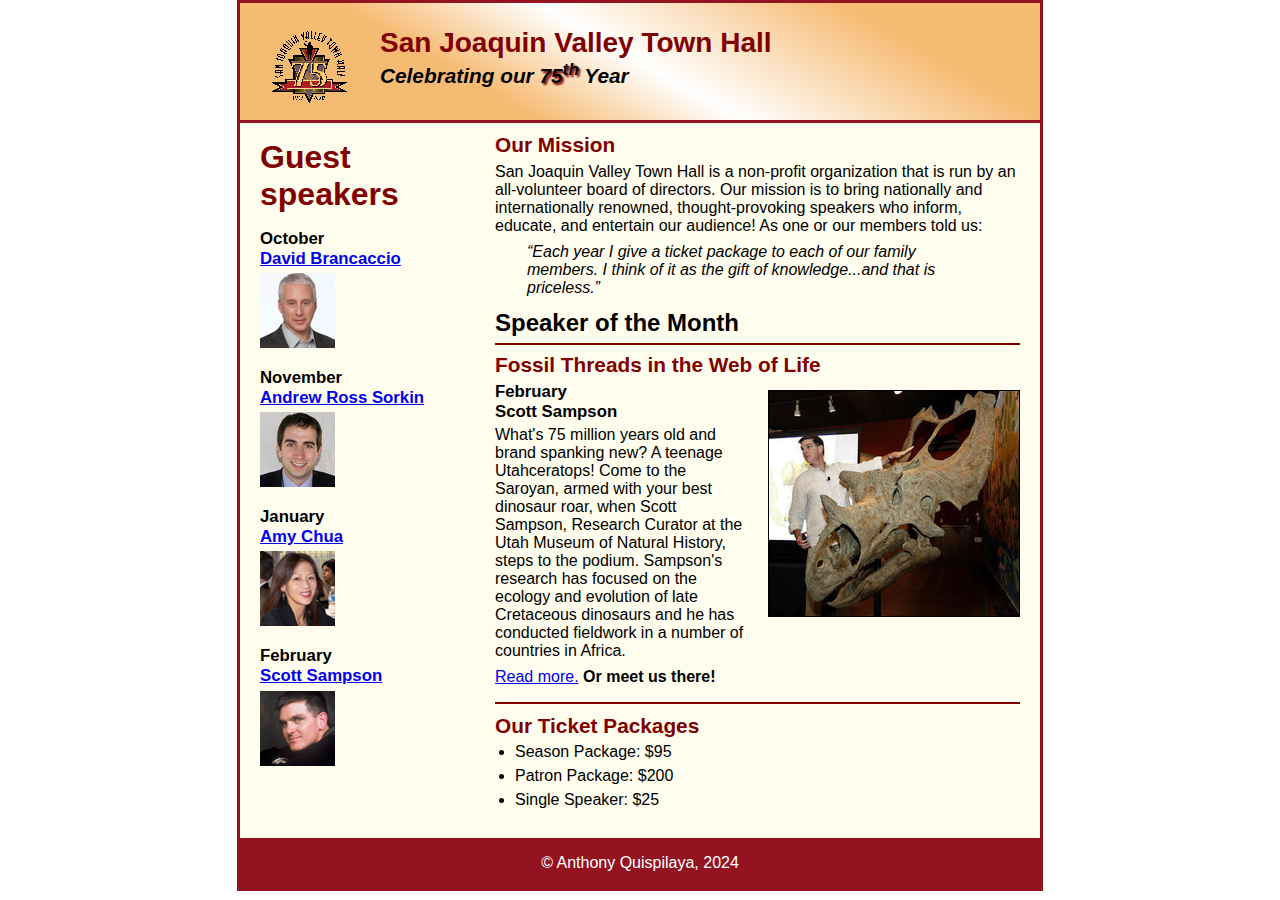
<file: index.html>
<!DOCTYPE html>
<html lang="en">

<head>
	<meta charset="utf-8">
	<title>San Joaquin Valley Town Hall</title>
	<link rel="shortcut icon" href="images/favicon.ico">
	<link rel="stylesheet" href="styles/main.css">
</head>

<body>
	<header>
		<img src="images/town_hall_logo.gif" alt="Town Hall logo" height="80">
		<h2>San Joaquin Valley Town Hall</h2>
		<h3>Celebrating our <span class="shadow">75<sup>th</sup></span> Year</h3>
	</header>
	<main>
		<section>
			<h2>Our Mission</h2>
			<p>San Joaquin Valley Town Hall is a non-profit organization that is run by an 
				all-volunteer board of directors. Our mission is to bring nationally and 
				internationally renowned, thought-provoking speakers who inform, educate, 
				and entertain our audience! As one or our members told us:</p>
			<blockquote>&ldquo;Each year I give a ticket package to each of our family members. 
				I think of it as the gift of knowledge...and that is priceless.&rdquo;</blockquote>
			<h1>Speaker of the Month</h1>
			<article>
				<h2>Fossil Threads in the Web of Life</h2>
				<img src="images/sampson_dinosaur.jpg" alt="Scott Sampson with dinosaur">
				<h3>February<br>
				Scott Sampson</h3>
				<p>What's 75 million years old and brand spanking new? A teenage Utahceratops! 
				Come to the Saroyan, armed with your best dinosaur roar, when Scott Sampson, Research 
				Curator at the Utah Museum of Natural History, steps to the podium. Sampson's research 
				has focused on the ecology and evolution of late Cretaceous dinosaurs and he has conducted 
				fieldwork in a number of countries in Africa.</p>
				<p><a href="speakers/c6_sampson.html">Read more.</a>&nbsp;<b>Or meet us there!</b></p>
			</article>

			<h2>Our Ticket Packages</h2>
			<ul>
				<li>Season Package: $95</li>
				<li>Patron Package: $200</li>
				<li>Single Speaker: $25</li>
			</ul>
		</section>

		<aside>
			<h1>Guest speakers</h1>
			<h3>October<br><a href="speakers/brancaccio.html">David Brancaccio</a></h3>
			<img src="images/brancaccio75.jpg" alt="David Brancaccio photo">
			<h3>November<br><a href="speakers/sorkin.html">Andrew Ross Sorkin</a></h3>
			<img src="images/sorkin75.jpg" alt="Andrew Ross Sorkin photo">
			<h3>January<br><a href="speakers/chua.html">Amy Chua</a></h3>
			<img src="images/chua75.jpg" alt="Amy Chua photo">
			<h3>February<br><a href="speakers/c6_sampson.html">Scott Sampson</a></h3>
			<img src="images/sampson75.jpg" alt="Scott Sampson photo">
		</aside>
	</main>
	<footer>
		<p>&copy; Anthony Quispilaya, 2024</p>
	</footer>
</body>
</html>
</file>
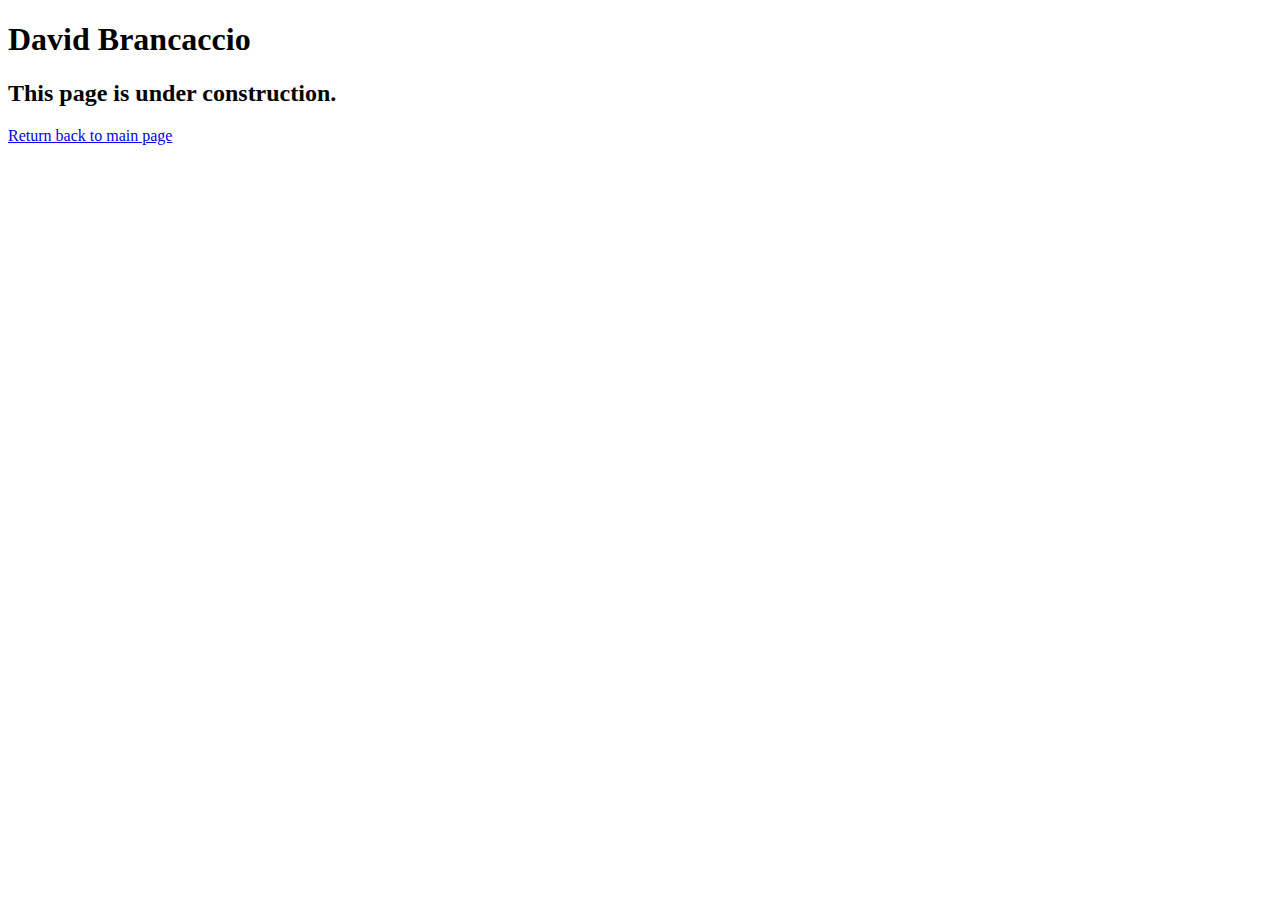
<file: speakers/brancaccio.html>
<!DOCTYPE html>
<html lang="en">

<head>
	<meta charset="utf-8">
	<title>San Joaquin Valley Town Hall</title>
	<link rel="shortcut icon" href="images/favicon.ico">
</head>

<body>
    <main>
	    <h1>David Brancaccio</h1>
	    <h2>This page is under construction.</h2>	     
		<a href="../index.html">Return back to main page</a>
    </main>
</body>

</html>
</file>
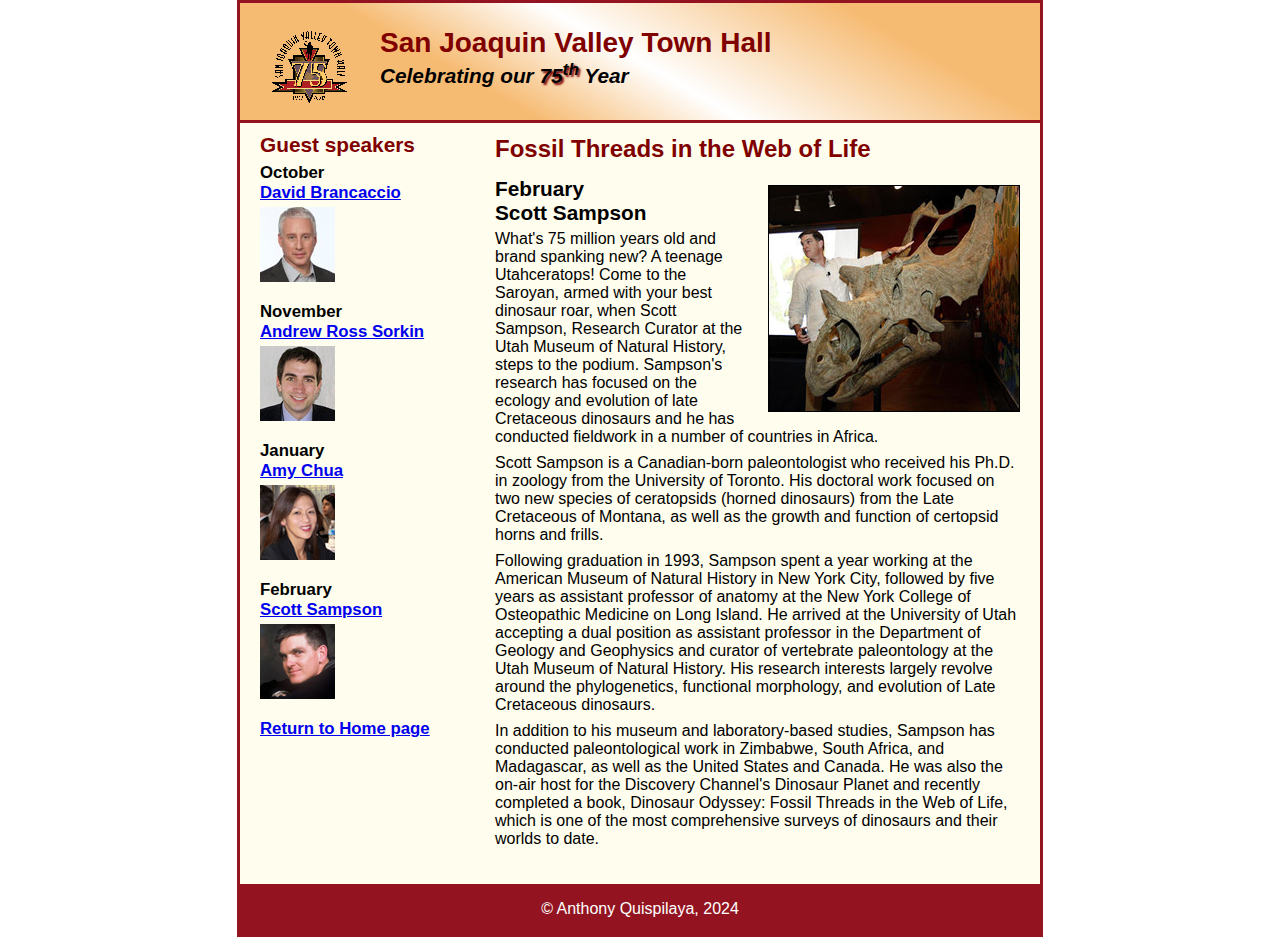
<file: speakers/c6_sampson.html>
<!DOCTYPE html>
<html lang="en">

<head>
	<meta charset="utf-8">
	<title>San Joaquin Valley Town Hall</title>
	<link rel="shortcut icon" href="../images/favicon.ico">
	<link rel="stylesheet" href="../styles/c6_speaker.css">
</head>

<body>
	<header>
		<img src="../images/town_hall_logo.gif" alt="Town Hall logo" height="80">
		<h2>San Joaquin Valley Town Hall</h2>
		<h3>Celebrating our <span class="shadow">75<sup>th</sup></span> Year</h3>
	</header>
	<main>
		<section>
			<h1>Fossil Threads in the Web of Life</h1>
			<article>
				<img src="../images/sampson_dinosaur.jpg" alt="Scott Sampson with dinosaur">
				<h2>February<br>Scott Sampson</h2>
				<p>What's 75 million years old and brand spanking new? A teenage Utahceratops! Come to the 
				   Saroyan, armed with your best dinosaur roar, when Scott Sampson, Research Curator at the 
				   Utah Museum of Natural History, steps to the podium. Sampson's research has focused on the 
				   ecology and evolution of late Cretaceous dinosaurs and he has conducted fieldwork in a number 
				   of countries in Africa.</p>
				<p>Scott Sampson is a Canadian-born paleontologist who received his Ph.D. in zoology from the 
				   University of Toronto. His doctoral work focused on two new species of ceratopsids (horned 
				   dinosaurs) from the Late Cretaceous of Montana, as well as the growth and function of certopsid 
				   horns and frills.</p>
				<p>Following graduation in 1993, Sampson spent a year working at the American Museum of Natural 
				   History in New York City, followed by five years as assistant professor of anatomy at the New 
				   York College of Osteopathic Medicine on Long Island. He arrived at the University of Utah 
				   accepting a dual position as assistant professor in the Department of Geology and Geophysics 
				   and curator of vertebrate paleontology at the Utah Museum of Natural History. His research 
				   interests largely revolve around the phylogenetics, functional morphology, and evolution of 
				   Late Cretaceous dinosaurs.</p>
				<p>In addition to his museum and laboratory-based studies, Sampson has conducted paleontological 
				   work in Zimbabwe, South Africa, and Madagascar, as well as the United States and Canada. He was 
				   also the on-air host for the Discovery Channel's Dinosaur Planet and recently completed a book, 
				   Dinosaur Odyssey: Fossil Threads in the Web of Life, which is one of the most 
				   comprehensive surveys of dinosaurs and their worlds to date.</p>
			</article>
		</section>
		
		<aside>
			<h2>Guest speakers</h2>
			<h3>October<br><a href="../speakers/brancaccio.html">David Brancaccio</a></h3>
			<img src="../images/brancaccio75.jpg" alt="David Brancaccio photo">
			<h3>November<br><a href="../speakers/sorkin.html">Andrew Ross Sorkin</a></h3>
			<img src="../images/sorkin75.jpg" alt="Andrew Ross Sorkin photo">
			<h3>January<br><a href="../speakers/chua.html">Amy Chua</a></h3>
			<img src="../images/chua75.jpg" alt="Amy Chua photo">
			<h3>February<br><a href="../speakers/c6_sampson.html">Scott Sampson</a></h3>
			<img src="../images/sampson75.jpg" alt="Scott Sampson photo">
			<h3><a href="../index.html">Return to Home page</a></h3>
		</aside>
	</main>
	<footer>
		<p>&copy; Anthony Quispilaya, 2024</p>
	</footer>
</body>
</html>
</file>
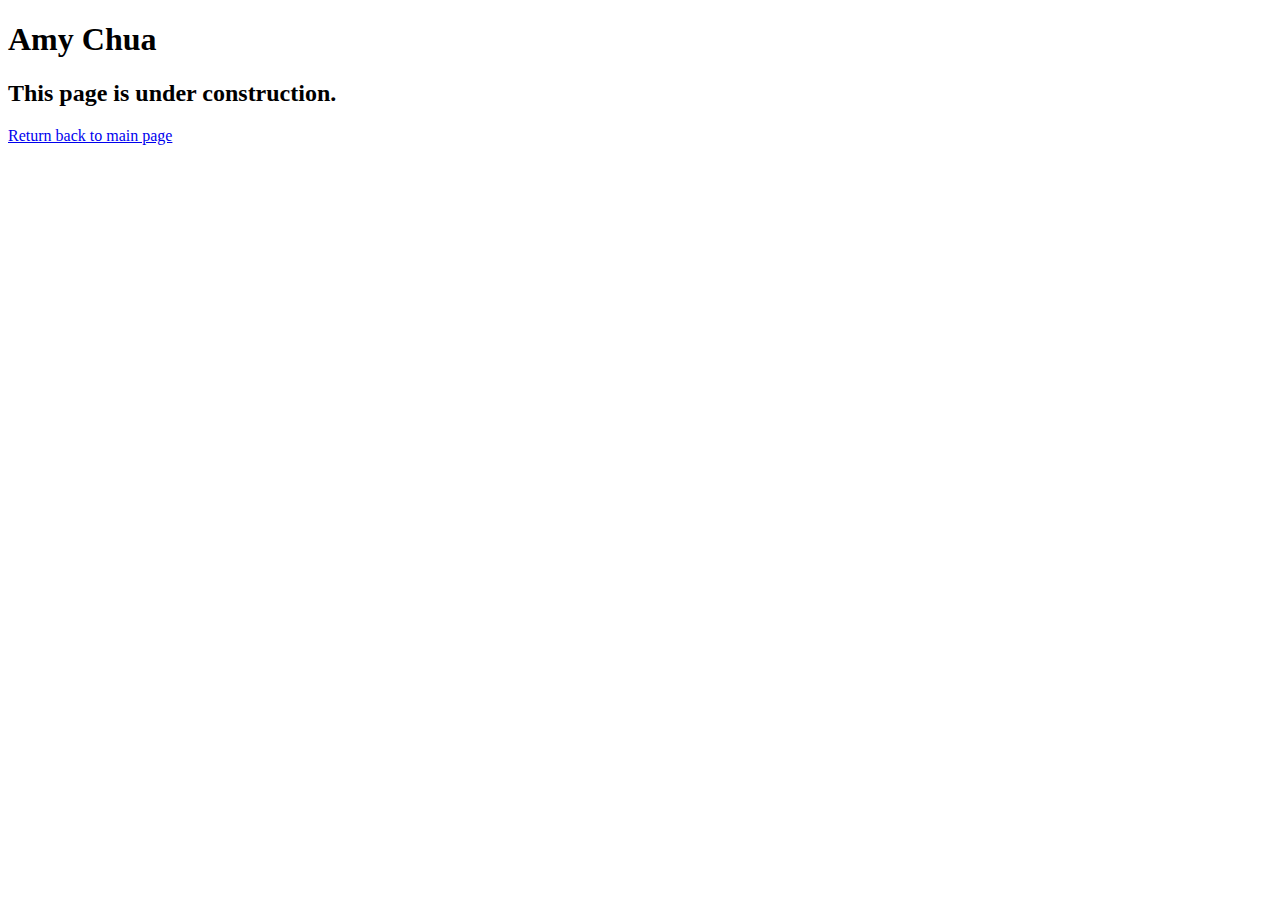
<file: speakers/chua.html>
<!DOCTYPE html>
<html lang="en">

<head>
	<meta charset="utf-8">
	<title>San Joaquin Valley Town Hall</title>
	<link rel="shortcut icon" href="images/favicon.ico">
</head>

<body>
	<main>
		<h1>Amy Chua</h1>
		<h2>This page is under construction.</h2>
		<a href="../index.html">Return back to main page</a>
	</main>
</body>

</html>
</file>
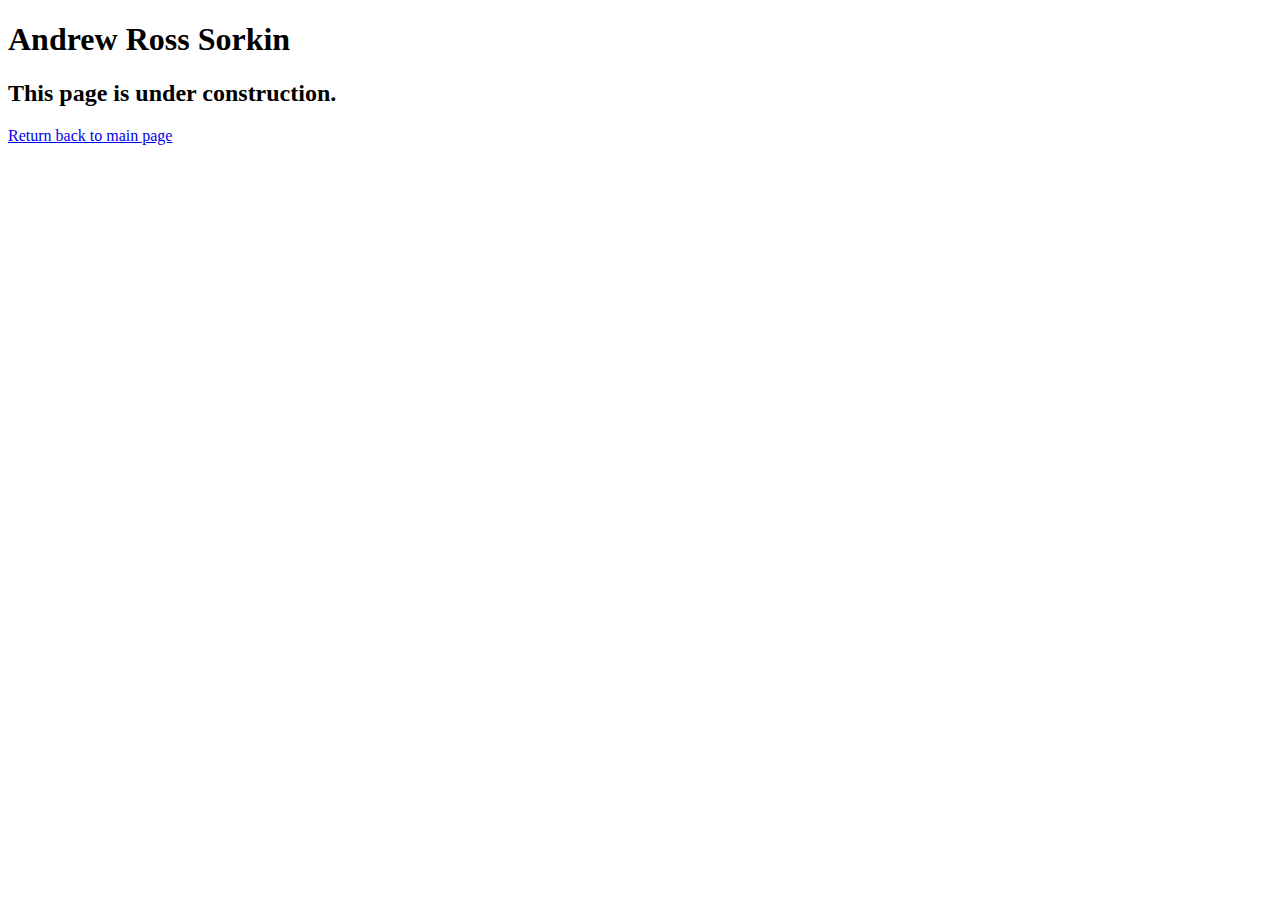
<file: speakers/sorkin.html>
<!DOCTYPE html>
<html lang="en">

<head>
	<meta charset="utf-8">
	<title>San Joaquin Valley Town Hall</title>
	<link rel="shortcut icon" href="images/favicon.ico">
</head>

<body>
	<main>
		<h1>Andrew Ross Sorkin</h1>
		<h2>This page is under construction.</h2>
		<a href="../index.html">Return back to main page</a>
	</main>
</body>

</html>
</file>
<file: styles/main.css>
/* the styles for the elements */
* {
	margin: 0;
	padding: 0;
}
html {
	background-color: white;
}
body {
	font-family: Arial, Helvetica, sans-serif;
    font-size: 100%;
    width: 800px;
    margin: 0 auto;
    border: 3px solid #931420;
    background-color: #fffded;
}
a:focus, a:hover {
	font-style: italic;
}
/* the styles for the header */
header {
	padding: 1.5em 0 2em 0;
	border-bottom: 3px solid #931420;
	background-image: -moz-linear-gradient(
	    30deg, #f6bb73 0%, #f6bb73 30%, white 50%, #f6bb73 80%, #f6bb73 100%);
	background-image: -webkit-linear-gradient(
	    30deg, #f6bb73 0%, #f6bb73 30%, white 50%, #f6bb73 80%, #f6bb73 100%);
	background-image: -o-linear-gradient(
	    30deg, #f6bb73 0%, #f6bb73 30%, white 50%, #f6bb73 80%, #f6bb73 100%);
	background-image: linear-gradient(
	    30deg, #f6bb73 0%, #f6bb73 30%, white 50%, #f6bb73 80%, #f6bb73 100%);
}
header h2 {
	font-size: 175%;
	color: #800000;
}
header h3 {
	font-size: 130%;
	font-style: italic;
}
header img {
	float: left;
	padding: 0 30px;
}
.shadow {
	text-shadow: 2px 2px 2px #800000;
}
/* the styles for the main content */
/*
main {
	clear: left;
}
main {
	padding: 0 30px;
}*/

main h2 {
	color: #800000;
	font-size: 130%;
	padding: .5em 0 .25em 0;
}
main h3 {
	font-size: 105%;
	padding-bottom: .25em;
}
main img {
	padding-bottom: 1em;
}
main p {
	padding-bottom: .5em;
}
main blockquote {
	padding: 0 2em;
	font-style: italic;
}
main ul {
	padding: 0 0 .25em 1.25em;
}
main li {
	padding-bottom: .35em;
}

/* the styles for the section */
section {
	width: 525px;
	float: right;
	padding-left: 20px;
	padding-right: 20px;
	padding-bottom: 20px;
}
section h1 {
	font-size: 150%;
	padding-top: .5em;
	padding-bottom: .25em;
	margin: 0;
}
/* the styles for the article */
article {
	padding: .5em 0;
	border-top: 2px solid #800000;
	border-bottom: 2px solid #800000;
}
article h2 {
	padding-top: 0;
}
article h3 {
	font-size: 105%;
	padding-bottom: .25em;
}
article img {
	float: right;
	border: 1px solid black;
	padding-bottom: 0;
	margin: .5em 0 .5em 1em;
}
/* the styles for the aside */
aside {
	width: 215px;
	float: right;
	padding-left: 20px;
	padding-bottom: 20px;
}
aside h1 {
	color: #800000;
	margin: .5em 0 .5em;
}
aside h3 {
	font-size: 105%;
	padding-bottom: .25em;
}
aside img {
	padding-bottom: 1em;
}

/* the styles for the footer */
footer {
	background-color: #931420;
	clear: right;
}
footer p {
	text-align: center;
	color: white;
	padding: 1em 0;
}
</file>
<file: styles/c6_speaker.css>
/* the styles for the elements */
* {
	margin: 0;
	padding: 0;
}
html {
	background-color: white;
}
body {
	font-family: Arial, Helvetica, sans-serif;
    font-size: 100%;
    width: 800px;
    margin: 0 auto;
    border: 3px solid #931420;
    background-color: #fffded;
}
a:focus, a:hover {
	font-style: italic;
}
/* the styles for the header */
header {
	padding: 1.5em 0 2em 0;
	border-bottom: 3px solid #931420;
		background-image: -moz-linear-gradient(
	    30deg, #f6bb73 0%, #f6bb73 30%, white 50%, #f6bb73 80%, #f6bb73 100%);
	background-image: -webkit-linear-gradient(
	    30deg, #f6bb73 0%, #f6bb73 30%, white 50%, #f6bb73 80%, #f6bb73 100%);
	background-image: -o-linear-gradient(
	    30deg, #f6bb73 0%, #f6bb73 30%, white 50%, #f6bb73 80%, #f6bb73 100%);
	background-image: linear-gradient(
	    30deg, #f6bb73 0%, #f6bb73 30%, white 50%, #f6bb73 80%, #f6bb73 100%);
}
header h2 {
	font-size: 175%;
	color: #800000;
}
header h3 {
	font-size: 130%;
	font-style: italic;
}
header img {
	float: left;
	padding: 0 30px;
}
.shadow {
	text-shadow: 2px 2px 2px #800000;
}
/* the styles for the section */
section {
	width: 525px;
	float: right;
	padding: 0 20px 20px 20px;
}
section h1 {
	color: #800000;
	font-size: 150%;
	padding: .5em 0 .25em 0;
	margin: 0;
}
section h2 {
	color: #800000;
	font-size: 130%;
	padding: .5em 0 .25em 0;
}
section p {
	padding-bottom: .5em;
}
section blockquote {
	padding: 0 2em;
	font-style: italic;
}
section ul {
	padding: 0 0 .25em 1.25em;
}
section li {
	padding-bottom: .35em;
}

/* the styles for the article */
article {
	padding: .5em 0;
}
article h2 {
	padding-top: 0;
	color: black;
}
article h3 {
	font-size: 105%;
	padding-bottom: .25em;
}
article img {
	float: right;
	margin: .5em 0 1em 1em;
	border: 1px solid black;
}

/* the styles for the aside */
aside {
	width: 215px;
	float: right;
	padding: 0 0 20px 20px;
}
aside h2 {
	color: #800000;
	font-size: 130%;
	padding: .5em 0 .25em 0;
}
aside h3 {
	font-size: 105%;
	padding-bottom: .25em;
}
aside img {
	padding-bottom: 1em;
}

/* the styles for the footer */
footer {
	background-color: #931420;
	clear: both;

}
footer p {
	text-align: center;
	color: white;
	padding: 1em 0;
}
</file>
